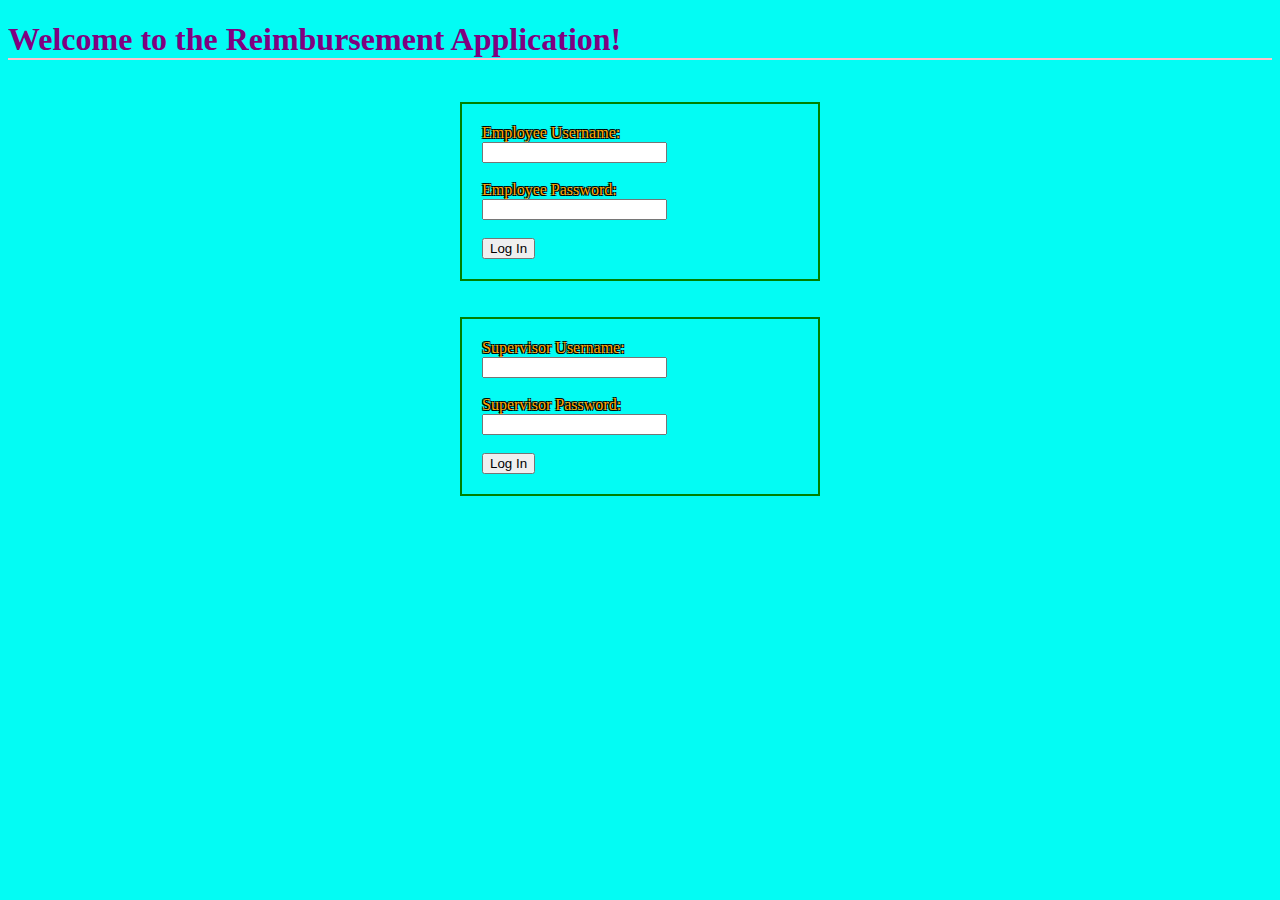
<file: src/main/webapp/static/index.html>
<!DOCTYPE html>
<html lang="en">
<head>
    <meta charset="UTF-8">
    <meta http-equiv="X-UA-Compatible" content="IE=edge">
    <meta name="viewport" content="width=device-width, initial-scale=1.0">
    <title>Document</title>
    <link rel="stylesheet" href="design.css">
</head>
<body>
    
    <h1>Welcome to the Reimbursement Application!</h1>

    <div class="container">
        <!-- <form action="/project1/emplogin" method="POST"> -->
        <div class="login">    
            <label class="form-control" for="employee_username">Employee Username:
                <input id="employee_username" type="text" name="employee_username" class="form-control">
            </label>
            <br><br>
            <label class="form-control" for="employee_password">Employee Password:
                <input id="employee_password" type="password" name="employee_password" class="form-control">
            </label>
            <br><br>
            <input type="submit" class="loginbtn" onclick="emplogin()" value="Log In">
        </div>
        <!-- </form> -->
        <br><br>
        <!-- <form action="/Project1/supervisorlogin" method="POST"> -->
        <div class="login">   
            <label class="form-control" for="supervisor_username">Supervisor Username:
                <input id="supervisor_username" type="text" name="supervisor_username" class="form-control">
            </label>
            <br><br>
            <label class="form-control" for="supervisor_password">Supervisor Password:
                <input id="supervisor_password" type="password" name="supervisor_password" class="form-control">
            </label>
            <br><br>
            <input type="submit" class="loginbtn" onclick="suplogin()" value="Log In">
        </div>      
        <!-- </form> -->
    </div>

    <script src="js/emplogin.js"></script>
    <script src="js/suplogin.js"></script>
</body>
</html>
</file>
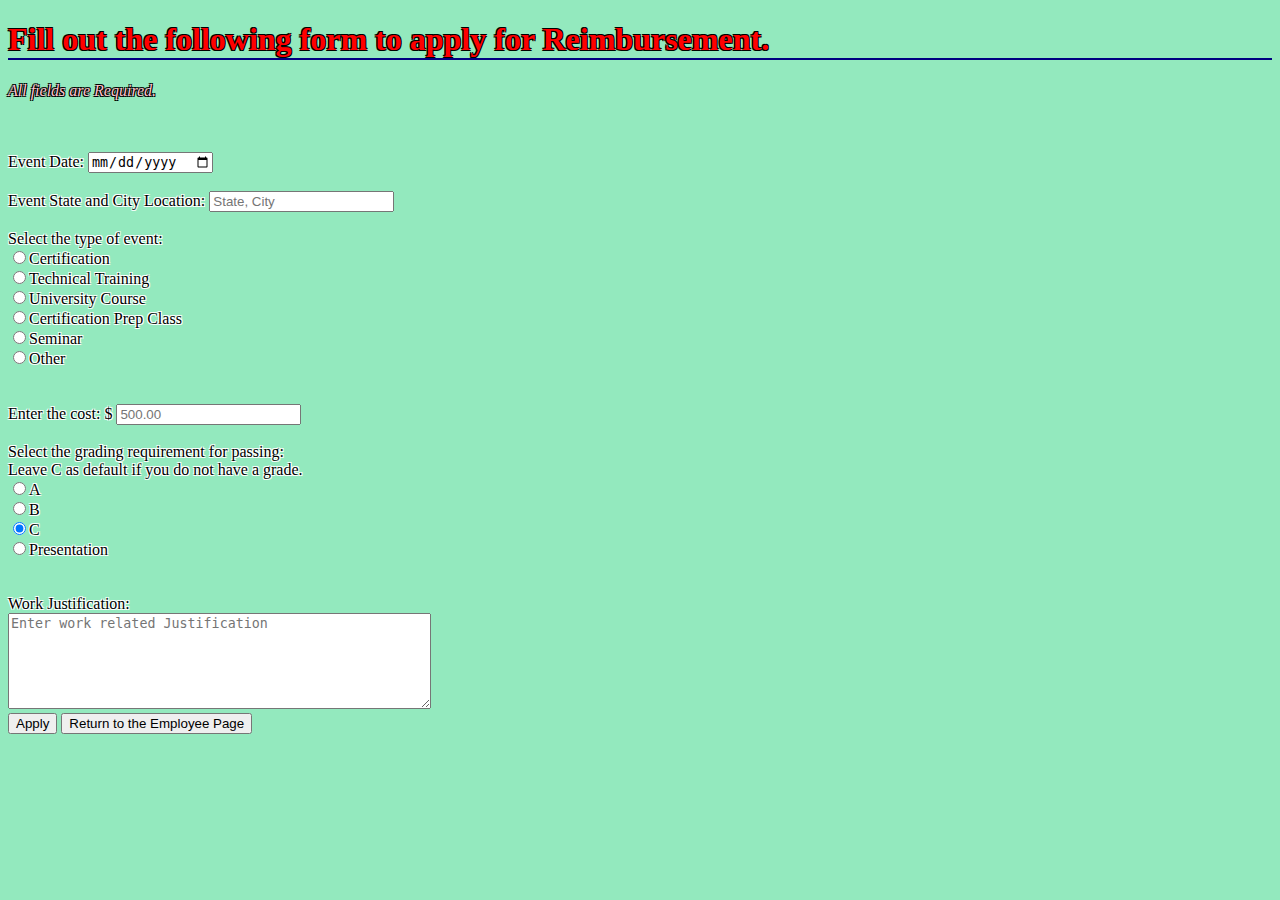
<file: src/main/webapp/static/ApplicationForm.html>
<!DOCTYPE html>
<html lang="en">
<head>
    <meta charset="UTF-8">
    <meta http-equiv="X-UA-Compatible" content="IE=edge">
    <meta name="viewport" content="width=device-width, initial-scale=1.0">
    <title>Document</title>
    <link rel="stylesheet" href="applicationdesign.css">
</head>
<body>
    <h1>Fill out the following form to apply for Reimbursement.</h1>
    <p>All fields are Required.</p>
    <br><br>

    <div class="applications-container">
            
            <label for="eventdate">Event Date:
                <input id="eventdate" type="date" name="eventdate" autocomplete="off" required>
            </label>
            <br><br>
            <label for="eventlocation">Event  State and City Location:
                <input id="eventlocation" type="text" name="eventlocation" placeholder="State, City" autocomplete="off" required> 
            </label>
            <br><br>
            <label for="eventdescription">Select the type of event:<br>
                <input id="eventdescription" type="radio" name="eventdescription" value="Certification" autocomplete="off" required>Certification<br>
                <input id="eventdescription" type="radio" name="eventdescription" value="Technical Training" autocomplete="off" required>Technical Training<br>
                <input id="eventdescription" type="radio" name="eventdescription" value="University Course" autocomplete="off" required>University Course<br>
                <input id="eventdescription" type="radio" name="eventdescription" value="Certification Prep Class" autocomplete="off" required>Certification Prep Class<br>
                <input id="eventdescription" type="radio" name="eventdescription" value="Seminar" autocomplete="off" required>Seminar<br>
                <input id="eventdescription" type="radio" name="eventdescription" value="Other" autocomplete="off" required>Other<br>
            </label>
            <br><br>
            <label for="cost">Enter the cost: $
                <input id="cost" type="number" placeholder="500.00" step="0.01" min="0.00" autocomplete="off" required>
            </label>
            <br><br>
            <label for="graderequirement">Select the grading requirement for passing:<br>
                Leave C as default if you do not have a grade.<br>
                <input id="graderequirement" type="radio" name="graderequirement" value="A" autocomplete="off" required>A<br>
                <input id="graderequirement" type="radio" name="graderequirement" value="B" autocomplete="off" required>B<br>
                <input id="graderequirement" type="radio" name="graderequirement" value="C" autocomplete="off" checked required>C<br>
                <input id="graderequirement" type="radio" name="graderequirement" value="Presentation" autocomplete="off" required>Presentation<br>
            </label>
            <br><br>
            <label for="justification">Work Justification:<br>
                <textarea id="justification" name="justification" rows="6" cols="50" placeholder="Enter work related Justification" autocomplete="off" required></textarea>
            </label>
            <br>
            <input type="submit" class="applybtn" onclick="apply()" value="Apply">
            <button onclick="document.location='EmployeeHomePage.html'">Return to the Employee Page</button>
            <br><br>
            <section id="apply"></section>
            
            
        <script src="js/apply.js"></script>
        

        
    </div>

    


</body>
</html>
</file>
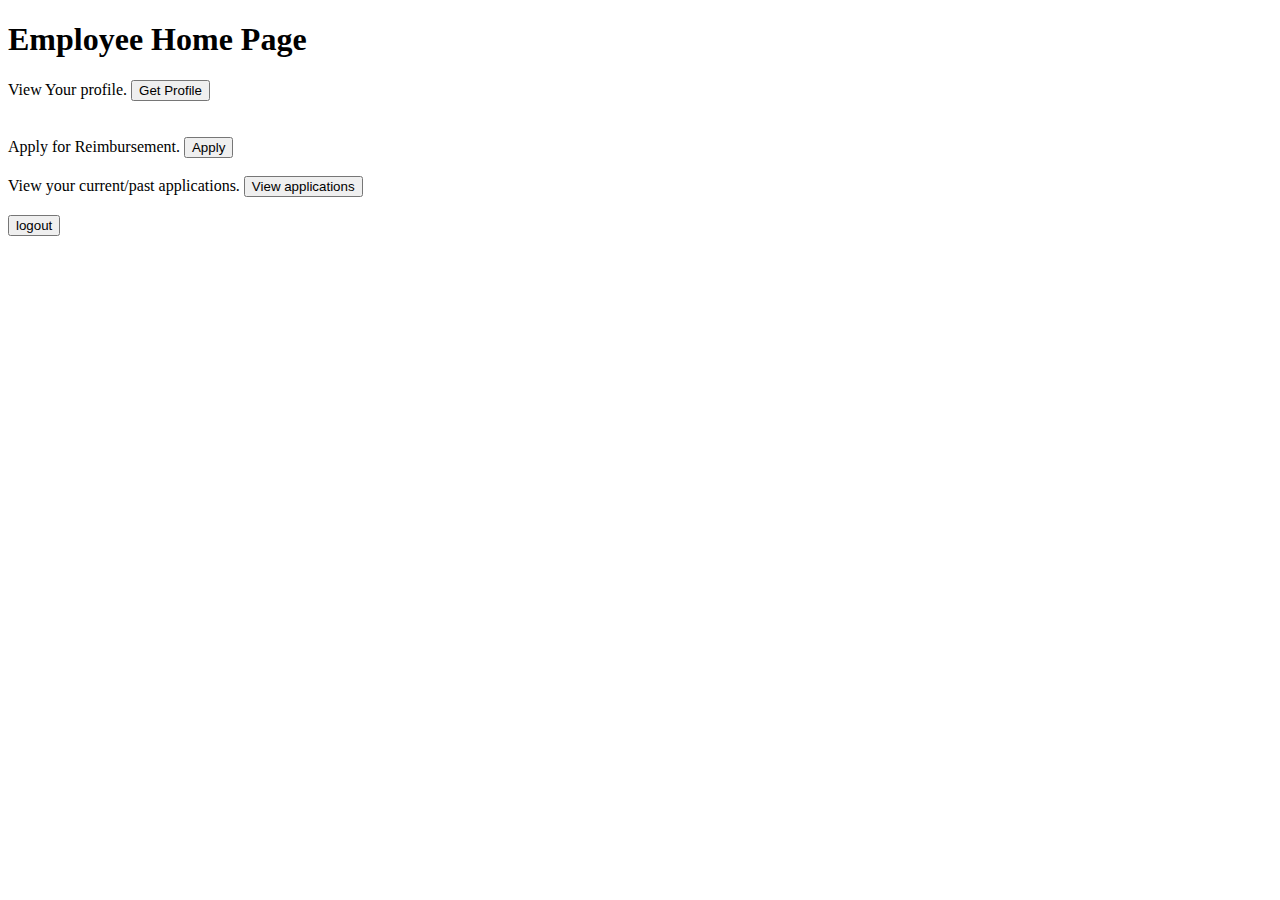
<file: src/main/webapp/static/EmployeeHomePage.html>
<!DOCTYPE html>
<html lang="en">
<head>
    <meta charset="UTF-8">
    <meta http-equiv="X-UA-Compatible" content="IE=edge">
    <meta name="viewport" content="width=device-width, initial-scale=1.0">
    <title>Document</title>
</head>
<body>
    <h1>Employee Home Page</h1>

    
    <div class="employee-menu">
            <label for="view-profile">View Your profile.
                <input type="submit" class="employeeprofilebtn" onclick="empprof()" value="Get Profile">
            </label>
            <div>
                <section id="firstname"></section>
                <section id="lastname"></section>
                <section id="username"></section>
                <section id="reimbursement"></section>
                <section id="email"></section>
            </div>
            <br><br>
            <label for="apply" method="GET">Apply for Reimbursement.
                <button onclick="document.location='ApplicationForm.html'">Apply</button>
            </label>
            <br><br>
            <label for="view-applications" method="GET">View your current/past applications.
                <input type="submit" class="viewappsbtn" onclick="empquery()" value="View applications">
            </label>
            <div>
                <section id="apps">
                    
                </section>
            </div>
            <br>
            <button onclick="document.location='index.html'">logout</button>
            
    </div>

    <script src="js/empprof.js"></script>
    <script src="js/empquery.js"></script>

</body>
</html>
</file>
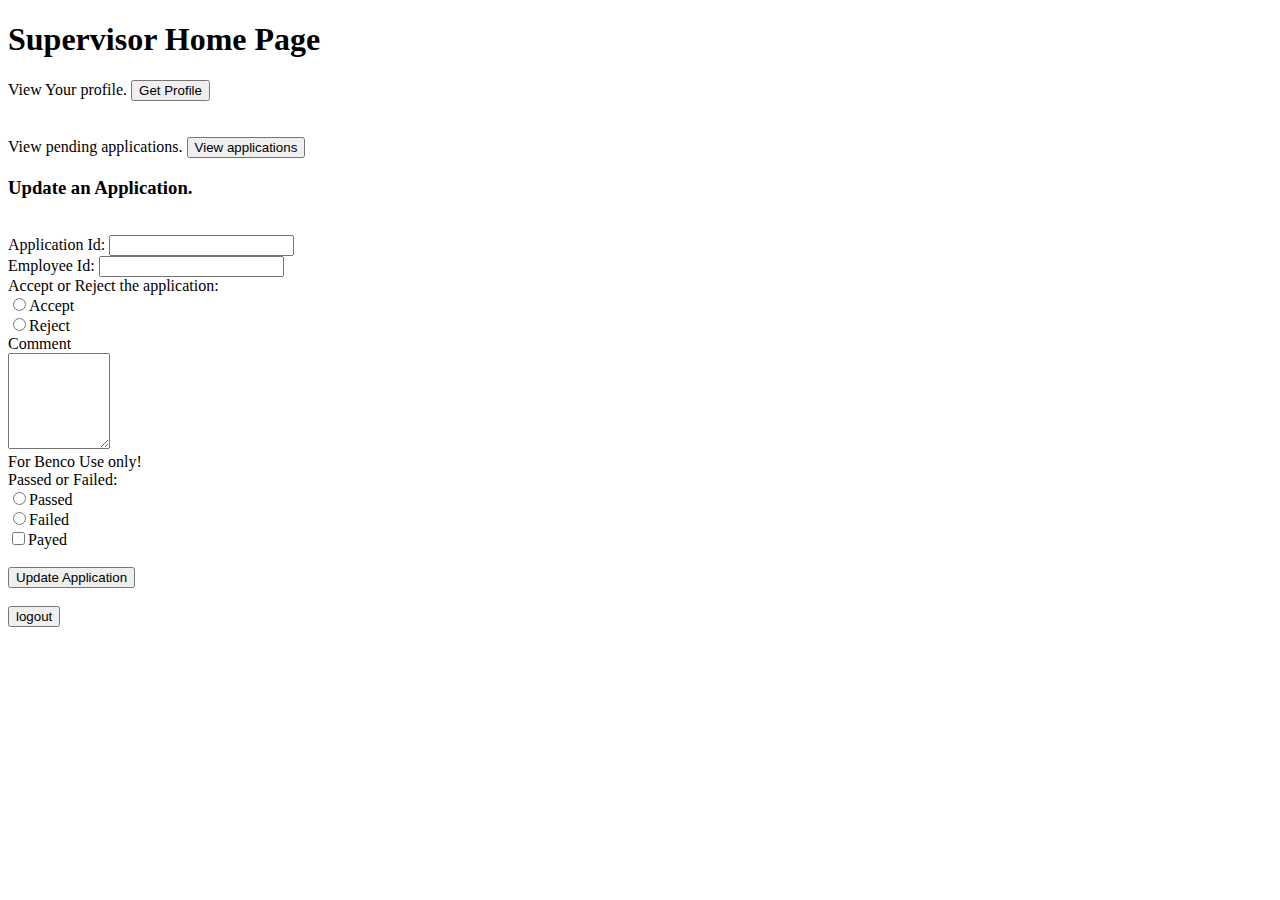
<file: src/main/webapp/static/SupervisorHomePage.html>
<!DOCTYPE html>
<html lang="en">
<head>
    <meta charset="UTF-8">
    <meta http-equiv="X-UA-Compatible" content="IE=edge">
    <meta name="viewport" content="width=device-width, initial-scale=1.0">
    <title>Document</title>
</head>
<body>
    <h1>Supervisor Home Page</h1>
    
    <div class="supervisor-menu">
            <label for="view-profile">View Your profile.
                <input type="submit" class="supervisorprofilebtn" onclick="supprof()" value="Get Profile">
            </label>
            <div>
                <section id="firstname"></section>
                <section id="lastname"></section>
                <section id="username"></section>
                <section id="position"></section>
                <section id="email"></section>
            </div>
            <br><br>
            <label for="manage-applications" method="GET">View pending applications.
                <input type="submit" class="manappsbtn" onclick="selectquery()" value="View applications">
            </label>
            <div>
                <section id="apps">
                    
                </section>
            </div>
            <div>
                <h3>Update an Application.</h3><br>
                <label for="applicationid">Application Id:
                    <input id="applicationid" type="text" name="applicationid" autocomplete="off" required>
                </label>
                <br>
                <label for="employeeid">Employee Id:
                    <input id="employeeid" type="text" name="employeeid" autocomplete="off" required>
                </label>
                <br>
                <label for="acceptreject">Accept or Reject the application:<br>
                    <input id="acceptreject" type="radio" name="acceptreject" value="Accept" autocomplete="off" required>Accept<br>
                    <input id="acceptreject" type="radio" name="acceptreject" value="Reject" autocomplete="off" required>Reject<br>
                </label>
                <label for="comment">Comment<br>
                    <textarea id="comment" name="comment" rows="6" cols="10" autocomplete="off" required></textarea>
                </label>
                <br>
                For Benco Use only!<br>
                <label for="passedfailed">Passed or Failed:<br>
                    <input id="passedfailed" type="radio" name="passedfailed" value="Passed" autocomplete="off">Passed<br>
                    <input id="passedfailed" type="radio" name="passedfailed" value="Failed" autocomplete="off">Failed<br>
                </label>
                <label for="payed">
                    <input id="payed" type="checkbox" name="payed" value="payed" autocomplete="off" required>Payed<br>
                </label>
                <br>
                <input type="submit" class="manappsbtn" onclick="selectupdate()" value="Update Application">

            </div>
            <br>
            <button onclick="document.location='index.html'">logout</button>
    </div>

    
    <script src="js/supprof.js"></script>

    <script>
        function selectquery() {
            let supprof = JSON.parse(document.cookie);

            if (supprof.position == "Benefits Coordinator"){
                console.log("selecting benco");
                bencoquery();
            } else if (supprof.position == "Head"){
                console.log("selecting depthead");
                deptheadquery();
            } else if (supprof.position == "Supervisor"){
                console.log("selecting directsuper");
                directsuperquery();
            }

        }

        function selectupdate() {
            let supprof = JSON.parse(document.cookie);

            if (supprof.position == "Benefits Coordinator"){
                console.log("selecting bencoupdate");
                bencoupdate();
            } else if (supprof.position == "Head"){
                console.log("selecting deptheadupdate");
                deptheadupdate();
            } else if (supprof.position == "Supervisor"){
                console.log("selecting directsuperupdate");
                directsuperupdate();
            }

        }


        
    </script> 
    <script src="js/bencoquery.js"></script>
    <script src="js/directsuperquery.js"></script>
    <script src="js/deptheadquery.js"></script>
    <script src="js/bencoupdate.js"></script>
    <script src="js/deptheadupdate.js"></script>
    <script src="js/directsuperupdate.js"></script>
</body>
</html>
</file>
<file: src/main/webapp/static/design.css>
div{
    margin: auto;
    width: 50%;
    padding: 20px;
}

body {background-color: #03fcf4;}

div.login {border-style: solid;
    border-width: 2px;
    border-color: green;
}

input[type=submit]:hover {
    color: coral;
}

h1 {
    color: purple;
    font-weight: bold;
    border-bottom: 2px solid pink;
    
}

label.form-control {
    color: orange;
    text-shadow: -1px -1px 0 #000, 1px -1px 0 #000, -1px 1px 0 #000, 1px 1px 0 #000;
}
</file>
<file: src/main/webapp/static/applicationdesign.css>
h1 {
    color: red;
    font-weight: bold;
    border-bottom: 2px solid navy;
    text-shadow: -1px -1px 0 #000, 1px -1px 0 #000, -1px 1px 0 #000, 1px 1px 0 #000;
    
}

body {
    background-color: #93E9BE;
}

label {
    text-shadow: -1px -1px 0 rgb(255, 255, 255), 1px -1px 0 rgb(255, 255, 255), -1px 1px 0 rgb(255, 255, 255), 1px 1px 0 rgb(255, 255, 255);
}

p {
    color: pink;
    font-style: italic;
    text-shadow: -1px -1px 0 #000, 1px -1px 0 #000, -1px 1px 0 #000, 1px 1px 0 #000;
}

input[type=submit]:hover {
    color: yellow;
}
</file>
